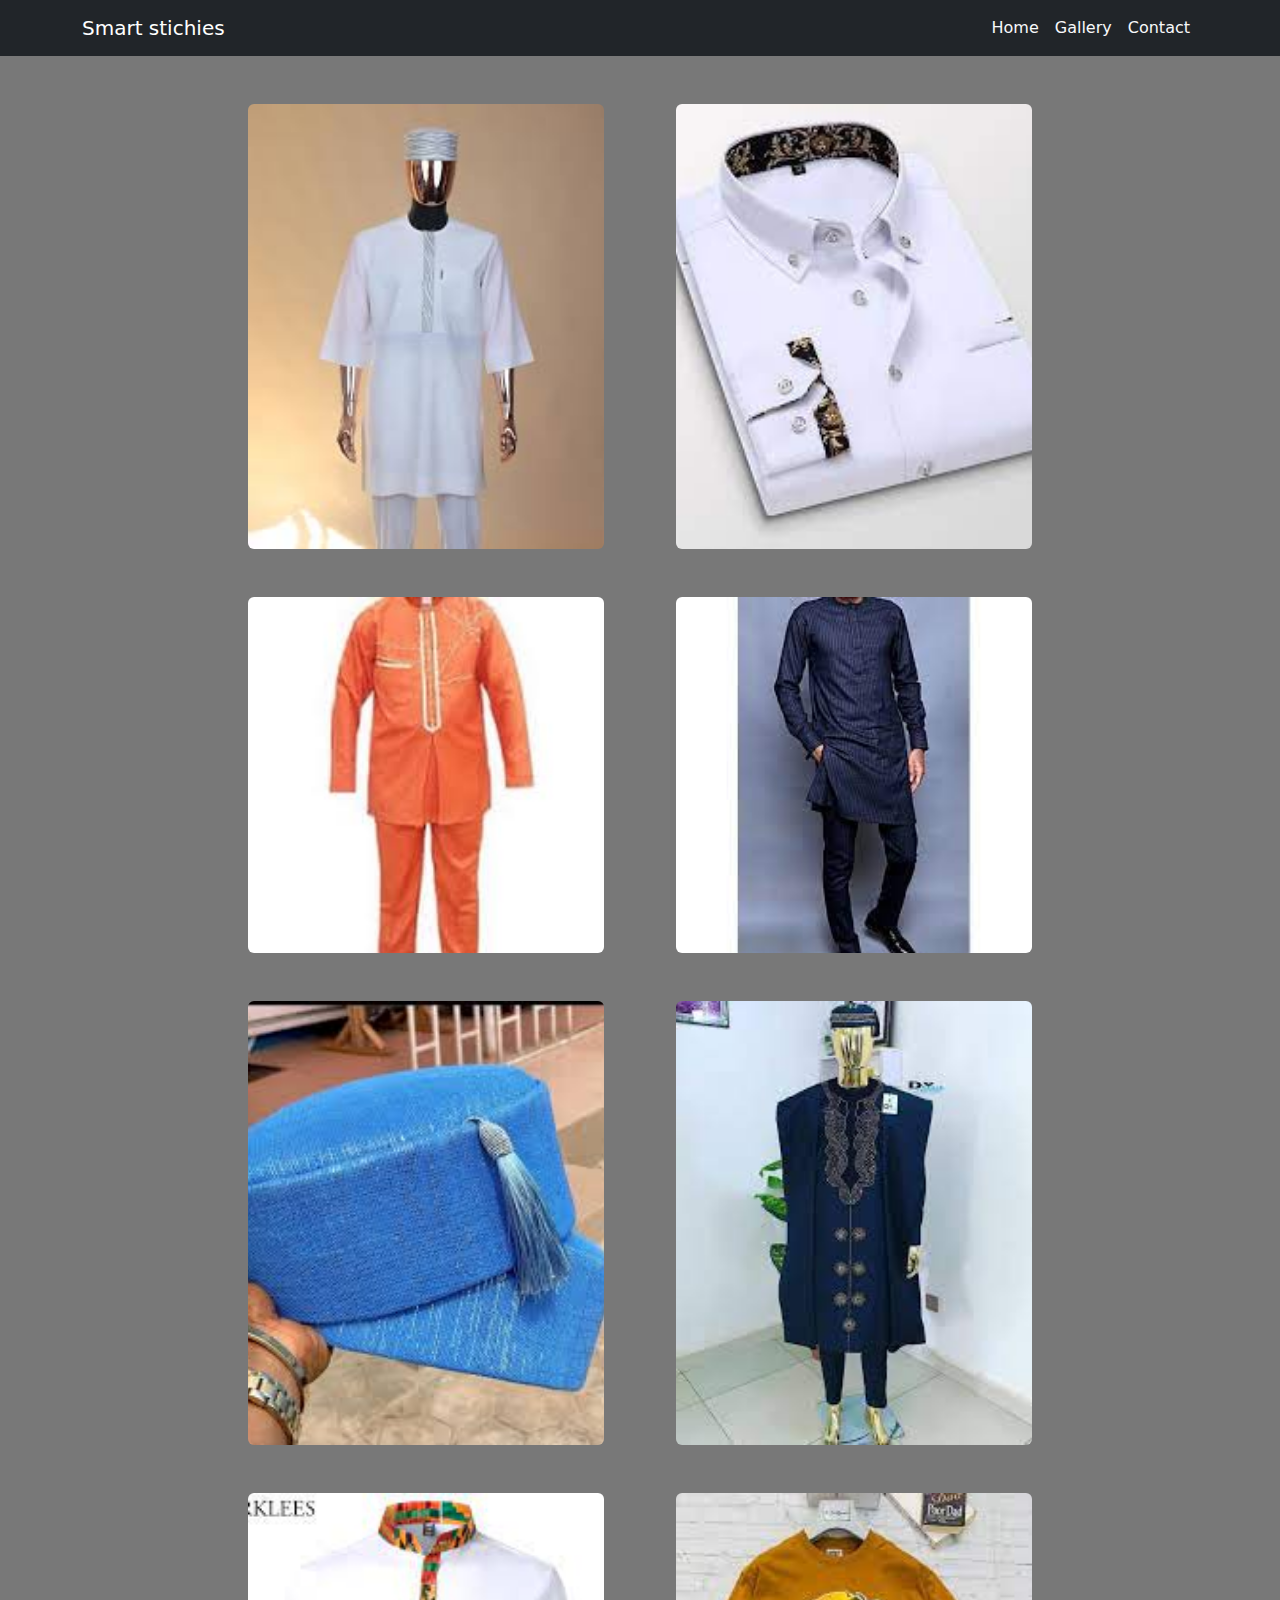
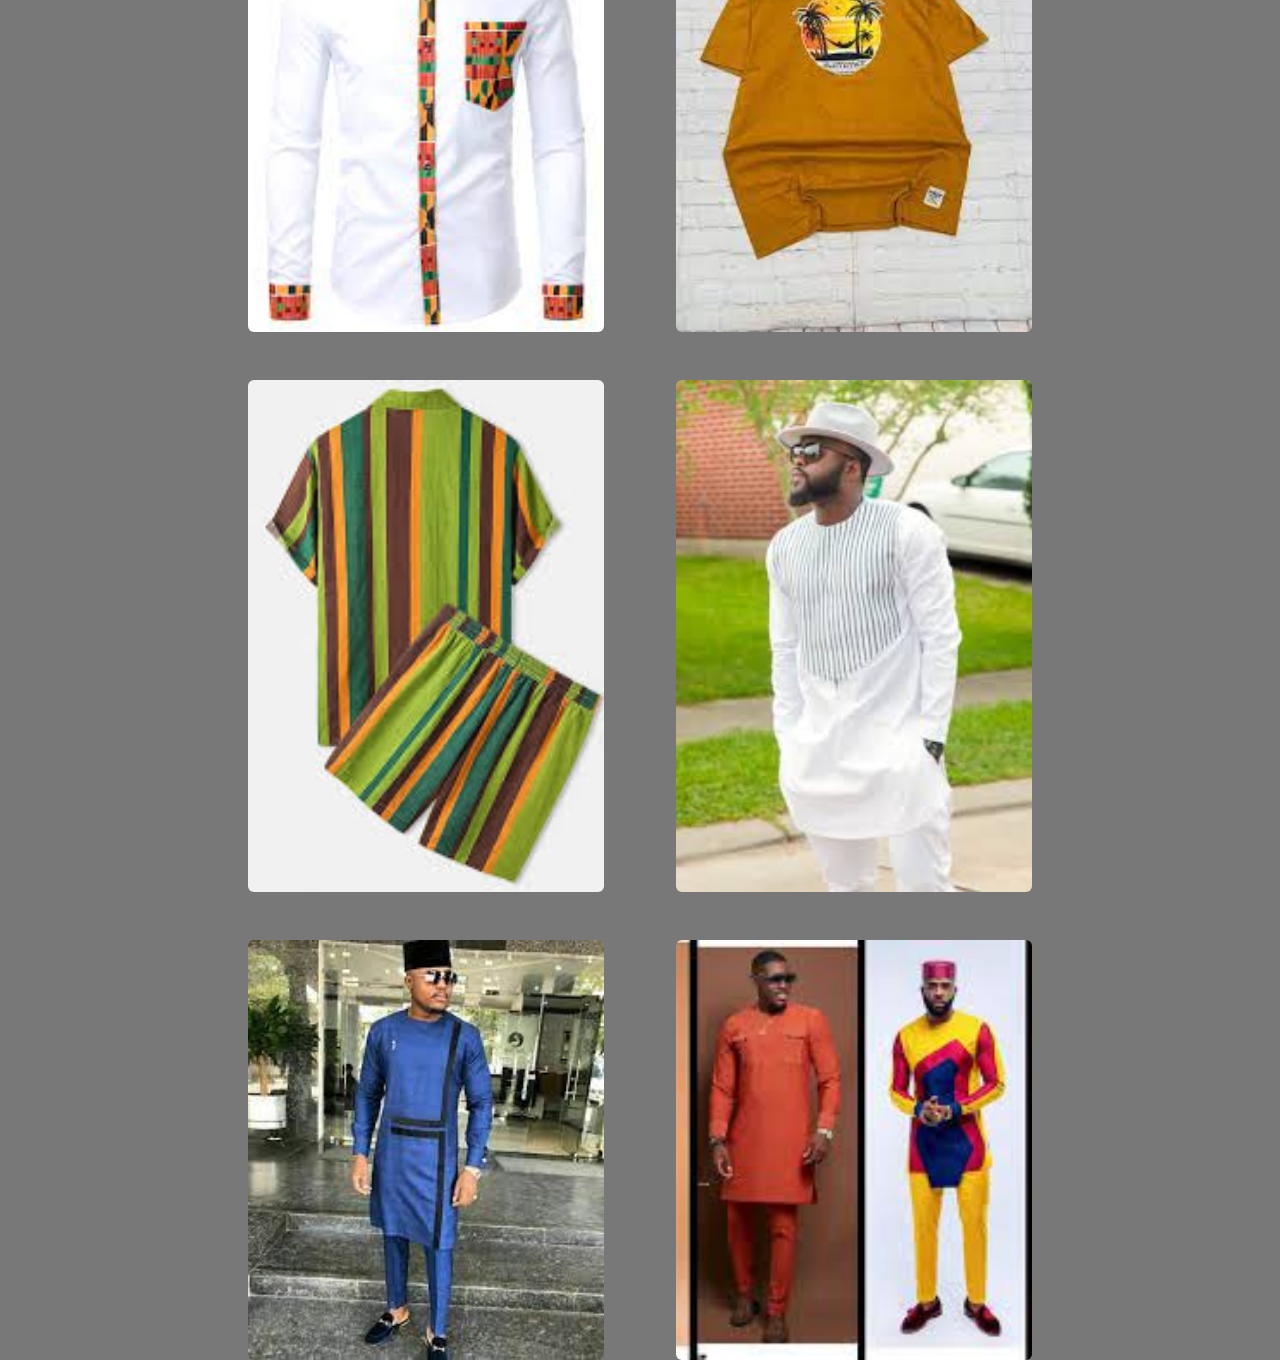
<file: Images/view.html>
<html lang="en">

<head>
    <meta charset="UTF-8">
    <meta http-equiv="X-UA-Compatible" content="IE=edge">
    <meta name="viewport" content="width=device-width, initial-scale=1.0">
    <title>Smart stichies</title>
    <link rel="stylesheet" href="Style.css">
    <!-- Latest compiled and minified CSS -->
    <link href="https://cdn.jsdelivr.net/npm/bootstrap@5.2.3/dist/css/bootstrap.min.css" rel="stylesheet">
    <!-- Latest compiled JavaScript -->
    <script src="https://cdn.jsdelivr.net/npm/bootstrap@5.2.3/dist/js/bootstrap.bundle.min.js"></script>
</head>

<body>

    <nav class="navbar navbar-expand-sm bg-dark d-flex navbar-dark">
        <div class="container">
            <a class="navbar-brand  hero" href="#">Smart stichies</a>
            <button class="navbar-toggler" type="button" data-bs-toggle="collapse" data-bs-target="#collapsibleNavbar">
                <span class="navbar-toggler-icon"></span>
            </button>
            <div class="collapse navbar-collapse" id="collapsibleNavbar">
                <ul class="navbar-nav ms-auto">
                    <li class="nav-item">
                        <a class="nav-link text-light" href="../Index.html">Home</a>
                    </li>
                    <li class="nav-item">
                        <a class="nav-link text-light" href="#">Gallery</a>
                    </li>
                    <li class="nav-item">
                        <a class="nav-link text-light" href="#">Contact</a>
                    </li>
                </ul>
            </div>
        </div>
    </nav>
    <section>
        <div class="container">
            <div class="row justify-content-center gap-5 pt-5">
                <div class="col-lg-4 img">
                    <img src="./images (42).jpg" alt="" class="w-100 rounded">
                </div>
                <div class="col-lg-4 img">
                    <img src="./download (23).jpg" alt=""  class="w-100 h-100 rounded">
                </div>
                <div class="col-lg-4 img">
                    <img src="./images (45).jpg" alt=""  class="w-100 h-100 rounded">
                </div>
                <div class="col-lg-4 img">
                    <img src="./download (26).jpg" alt=""  class="w-100 h-100 rounded">
                </div>
            </div>
            <div class="row justify-content-center gap-5 pt-5">
                <div class="col-lg-4 img">
                    <img src="./images (47).jpg" alt=""  class="w-100 h-100 rounded">
                </div>
                <div class="col-lg-4 img">
                    <img src="./download (25).jpg" alt=""  class="w-100 h-100 rounded">
                </div>
                <div class="col-lg-4 img">
                    <img src="./images (46).jpg" alt=""  class="w-100 h-100 rounded">
                </div>
                <div class="col-lg-4 img">
                    <img src="./images (34).jpg" alt=""  class="w-100 h-100 rounded">
                </div>
            </div>
            <div class="row justify-content-center gap-5 pt-5">
                <div class="col-lg-4 img">
                    <img src="./images (49).jpg" alt=""  class="w-100 h-100 rounded">
                </div>
                <div class="col-lg-4 img">
                    <img src="./images (50).jpg" alt=""  class="w-100 h-100 rounded">
                </div>
                <div class="col-lg-4 img">
                    <img src="./download (28).jpg" alt=""  class="w-100 h-100 rounded">
                </div>
                <div class="col-lg-4 img">
                    <img src="./download (29).jpg" alt=""  class="w-100 h-100 rounded">
                </div>
            </div>
        </div>
    </section>
</body>

</html>
</file>
<file: Images/Style.css>
* {
    margin: 0;
    padding: 0;
}

img{
    object-fit: cover;
    object-position: center;
}

@media all and (max-width: 217px) {
    .hero {
        font-size: smaller !important;
    }
}

@media all and (max-width: 177px) {
    .hero {
        font-size: 10px !important;
    }
}

section {
    background-color: rgba(0, 0, 0, 0.53);
}
</file>
